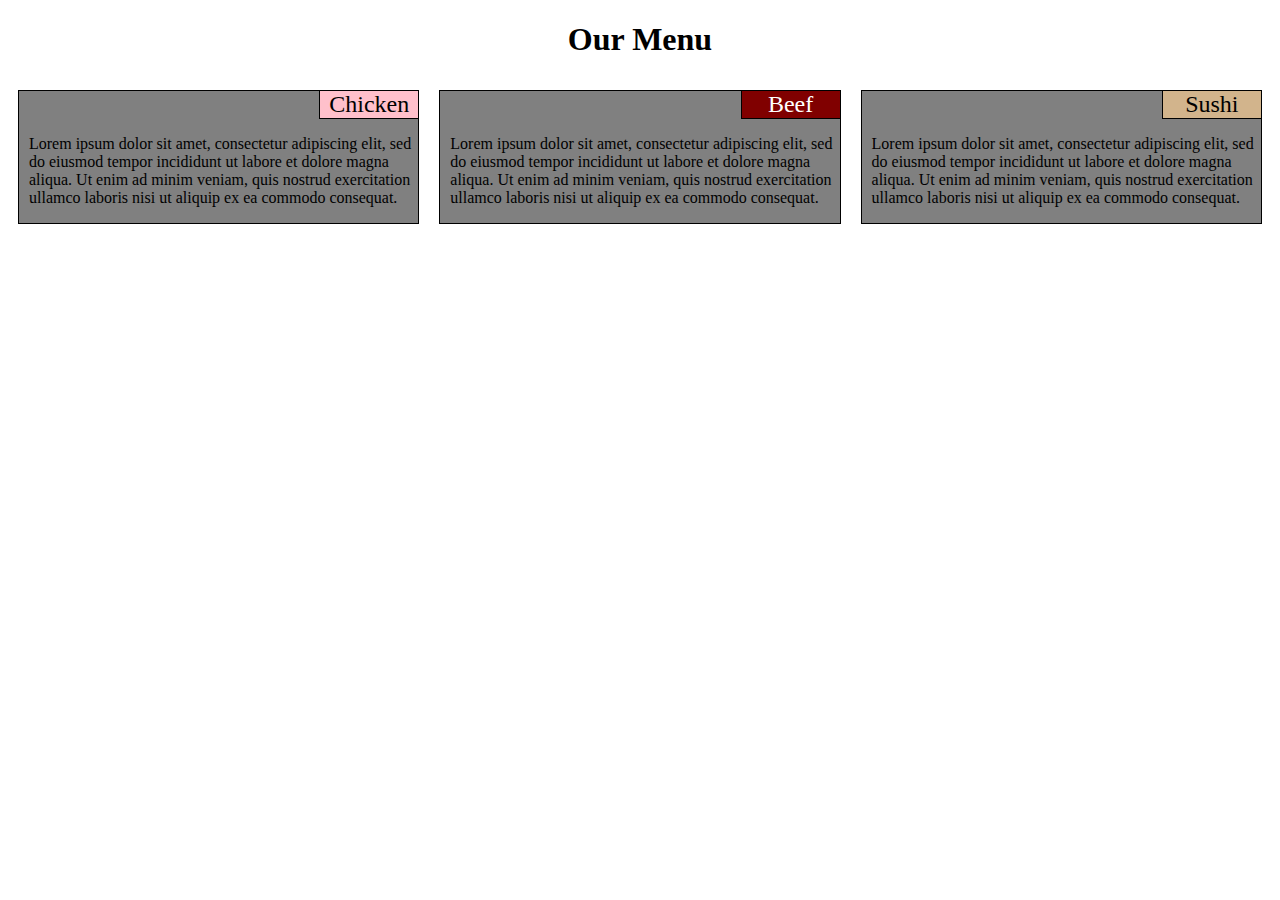
<file: module-2-coding-assignment/index.html>
<!DOCTYPE html>
<html lang="eng">
    <head>
        <meta charset="utf-8">
        <meta name="viewport" content="width=device-width, initial-scale=1">
        <title>Module 2 Coding Assignment</title>
        <link rel="stylesheet" href="css/styles.css">
    </head>

    <body>
        <h1>Our Menu</h1>

        <div class="row">
            <div class="container col-lg-4 col-md-6 col-sm-12">
                <div class="content">
                    <p class="box" id="chicken">Chicken</p>
                    <p>Lorem ipsum dolor sit amet, consectetur adipiscing elit,
                     sed do eiusmod tempor incididunt ut labore et dolore magna aliqua. 
                     Ut enim ad minim veniam, quis nostrud exercitation ullamco laboris 
                     nisi ut aliquip ex ea commodo consequat.
                    </p>
                </div>
            </div>

            <div class="container col-lg-4 col-md-6 col-sm-12">
                <div class="content">
                    <p class="box" id="beef">Beef</p>
                    <p>Lorem ipsum dolor sit amet, consectetur adipiscing elit,
                    sed do eiusmod tempor incididunt ut labore et dolore magna aliqua. 
                    Ut enim ad minim veniam, quis nostrud exercitation ullamco laboris 
                    nisi ut aliquip ex ea commodo consequat.</p>
                </div>
            </div>

            <div class="container col-lg-4 col-md-6 col-md-12 col-sm-12">
                <div class="content">
                    <p class="box" id="sushi">Sushi</p>
                    <p>Lorem ipsum dolor sit amet, consectetur adipiscing elit,
                    sed do eiusmod tempor incididunt ut labore et dolore magna aliqua. 
                    Ut enim ad minim veniam, quis nostrud exercitation ullamco laboris 
                    nisi ut aliquip ex ea commodo consequat.</p>
                </div>
            </div>
        </div>
    </body>
</html>
</file>
<file: module-2-coding-assignment/css/styles.css>
/* Define Base Styles*/

* {
    box-sizing: border-box;
}

h1 {
    text-align: center;
}

.content {
    border: 1px solid black;
    background-color: gray;
    margin-right: auto;
    margin-left: auto;
}

.container {
    padding: 10px;
}

.box {
    border: 1px solid black;
    text-align: center;
    font-size: 24px;
    width: 100px;
    margin-right: -1px;
    margin-left: auto;
    margin-top: -1px;
    margin-bottom: auto;
}

.content:nth-child(1) {
    padding-left: 10px;
}

#chicken {
    background-color: pink;
}

#beef {
    background-color: maroon;
    color: white;
}

#sushi {
    background-color: tan;
}

/* Simple Responsive Framework */

.row {
    width: 100%;
}

/* Define Media Queries*/

@media (min-width: 992px) {
    .col-lg-4 {
        float: left;
        width: 33.33%;
    }
}

@media (min-width: 768px) and (max-width: 991px) {
    .col-md-6 {
        float: left;
        width: 50%;
    }

    .col-md-12 {
        width: 100%;
    }
}

@media (max-width: 767) {
    .col-sm-12 {
        float: left;
        width: 100%;
    }
}
</file>
